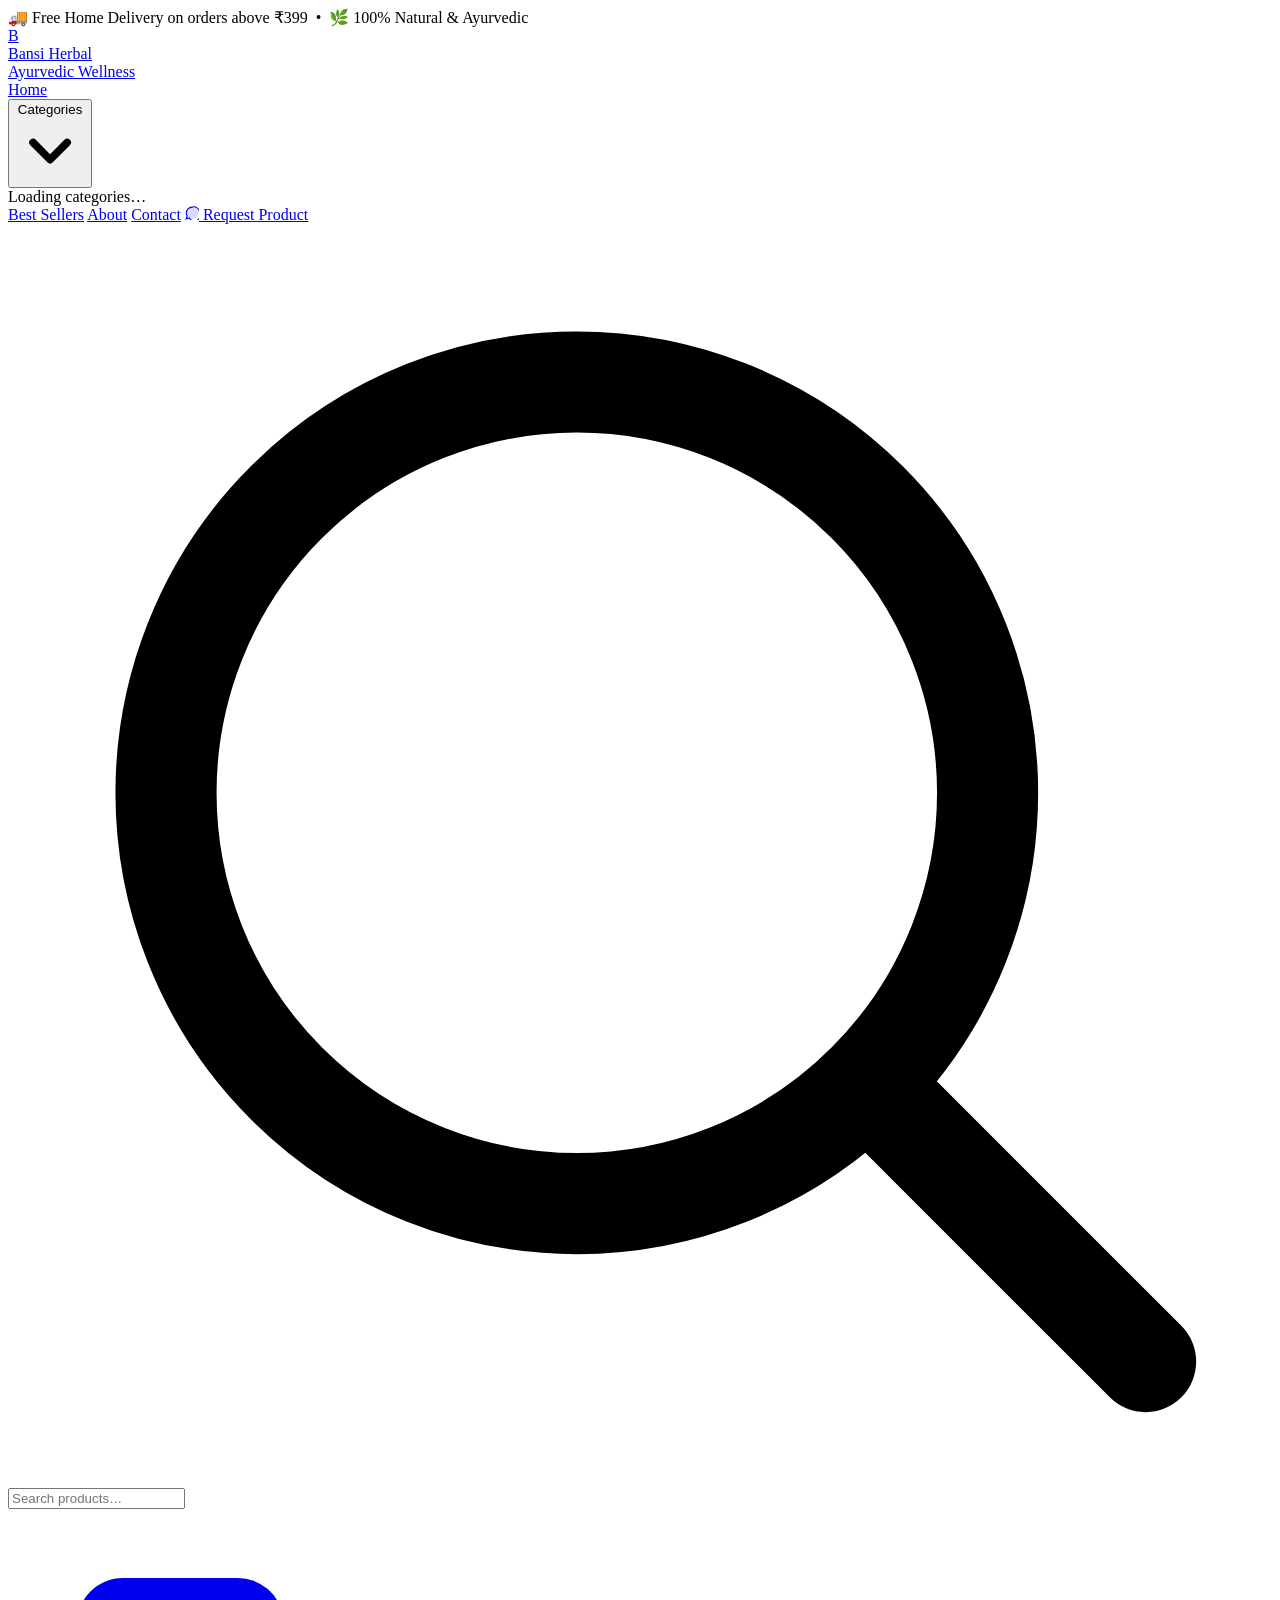
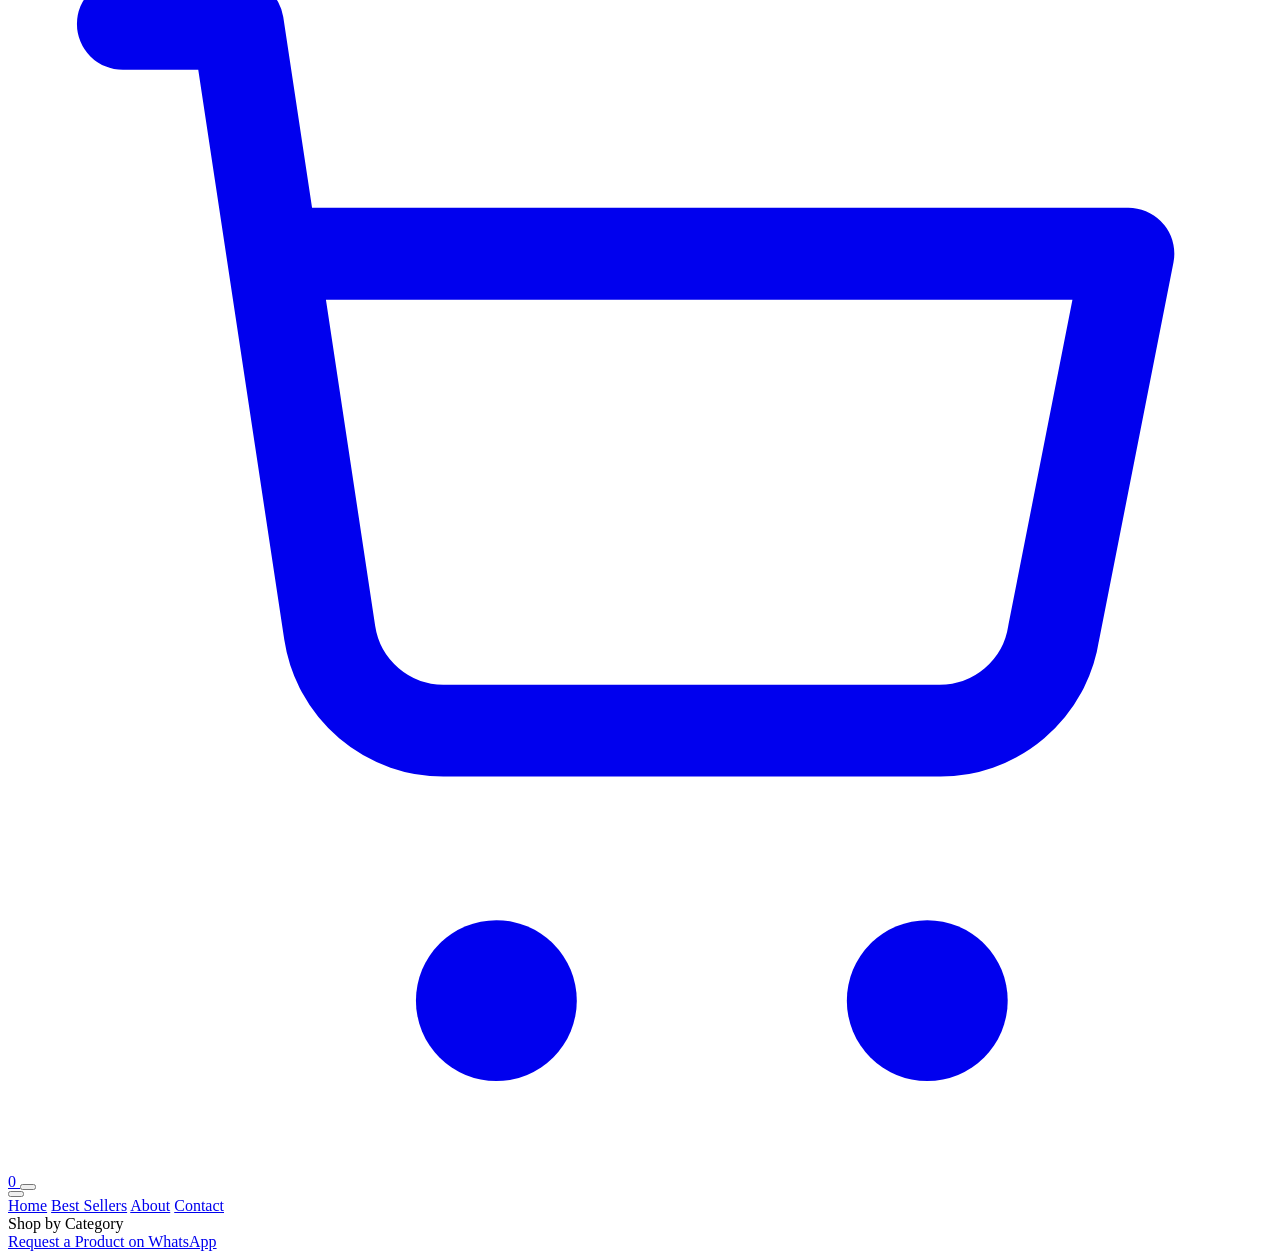
<file: header.html>
<!-- ═══════════════════════════════════════════════════════════
     BANSI HERBAL — HEADER PARTIAL
     header.html — Paste this markup right after <body> on every
     page (index.html, category.html, product-detail.html).
     Requires: global.css, components.css, and header.js loaded.
     ═══════════════════════════════════════════════════════════ -->

<div class="announce">🚚 Free Home Delivery on orders above ₹399 &nbsp;•&nbsp; 🌿 100% Natural &amp; Ayurvedic</div>

<header class="site-header">
  <div class="site-header__inner">

    <!-- Logo -->
    <a href="index.html" class="brand">
      <div class="brand__mark">B</div>
      <div class="brand__text">
        <div class="brand__name">Bansi Herbal</div>
        <div class="brand__sub">Ayurvedic Wellness</div>
      </div>
    </a>

    <!-- Primary nav -->
    <nav class="primary-nav" aria-label="Primary">
      <a href="index.html" class="primary-nav__link">Home</a>

      <div class="nav-dropdown" id="categoriesDropdown">
        <button class="nav-dropdown__trigger" aria-expanded="false" aria-haspopup="true">
          Categories
          <svg viewBox="0 0 16 16" fill="none"><path d="M4 6l4 4 4-4" stroke="currentColor" stroke-width="1.8" stroke-linecap="round" stroke-linejoin="round"/></svg>
        </button>
        <div class="nav-dropdown__panel" id="categoriesPanel" role="menu">
          <!-- Populated dynamically from Supabase by header.js -->
          <div class="nav-dropdown__item">Loading categories…</div>
        </div>
      </div>

      <a href="category.html?filter=bestsellers" class="primary-nav__link">Best Sellers</a>
      <a href="index.html#about" class="primary-nav__link">About</a>
      <a href="index.html#contact" class="primary-nav__link">Contact</a>
      <a href="https://wa.me/919861920320?text=Hello%20Bansi%20Herbal%2C%20I%20am%20looking%20for%20a%20specific%20product%20not%20listed%20on%20the%20website..."
         target="_blank" class="primary-nav__link primary-nav__link--request">
        <svg width="14" height="14" viewBox="0 0 16 16" fill="currentColor"><path d="M8 1a7 7 0 00-6 10.6L1 15l3.5-1A7 7 0 108 1z" opacity=".15"/><path d="M8 1.3A6.7 6.7 0 001.5 8c0 1.2.3 2.3.9 3.3L1.3 14.7l3.5-1a6.7 6.7 0 1011.9-6.4A6.7 6.7 0 008 1.3z" fill="none" stroke="currentColor" stroke-width="1.2"/></svg>
        Request Product
      </a>
    </nav>

    <!-- Search -->
    <div class="site-search" id="siteSearch">
      <svg class="site-search__icon" viewBox="0 0 20 20" fill="none"><circle cx="9" cy="9" r="6.5" stroke="currentColor" stroke-width="1.6"/><path d="M14 14l4 4" stroke="currentColor" stroke-width="1.6" stroke-linecap="round"/></svg>
      <input type="text" class="site-search__input" id="siteSearchInput" placeholder="Search products…" autocomplete="off" />
      <div class="site-search__panel" id="siteSearchPanel"></div>
    </div>

    <!-- Actions -->
    <div class="header-actions">
      <a href="cart.html" class="icon-btn" aria-label="View cart">
        <svg viewBox="0 0 22 22" fill="none"><path d="M2 2h2l1.6 10.6a2 2 0 002 1.7h8.6a2 2 0 002-1.7L19.5 6H5.3" stroke="currentColor" stroke-width="1.6" stroke-linecap="round" stroke-linejoin="round"/><circle cx="8.5" cy="19" r="1.4" fill="currentColor"/><circle cx="16" cy="19" r="1.4" fill="currentColor"/></svg>
        <span class="icon-btn__badge" id="cartBadge">0</span>
      </a>
      <button class="mobile-toggle" id="mobileToggle" aria-label="Open menu">
        <svg viewBox="0 0 24 24" fill="none"><path d="M3 6h18M3 12h18M3 18h18" stroke="currentColor" stroke-width="1.8" stroke-linecap="round"/></svg>
      </button>
    </div>

  </div>
</header>

<!-- Mobile nav -->
<div class="mobile-nav" id="mobileNav">
  <div class="mobile-nav__panel">
    <div class="mobile-nav__close">
      <button class="icon-btn" id="mobileClose" aria-label="Close menu">
        <svg viewBox="0 0 24 24" fill="none"><path d="M5 5l14 14M19 5L5 19" stroke="currentColor" stroke-width="1.8" stroke-linecap="round"/></svg>
      </button>
    </div>
    <a href="index.html" class="mobile-nav__link">Home</a>
    <a href="category.html?filter=bestsellers" class="mobile-nav__link">Best Sellers</a>
    <a href="index.html#about" class="mobile-nav__link">About</a>
    <a href="index.html#contact" class="mobile-nav__link">Contact</a>

    <div class="mobile-nav__group-label">Shop by Category</div>
    <div id="mobileCategoriesList">
      <!-- Populated dynamically by header.js -->
    </div>

    <a href="https://wa.me/919861920320?text=Hello%20Bansi%20Herbal%2C%20I%20am%20looking%20for%20a%20specific%20product%20not%20listed%20on%20the%20website..."
       target="_blank" class="btn btn--accent btn--block" style="margin-top: 1.5rem;">
      Request a Product on WhatsApp
    </a>
  </div>
</div>
</file>
